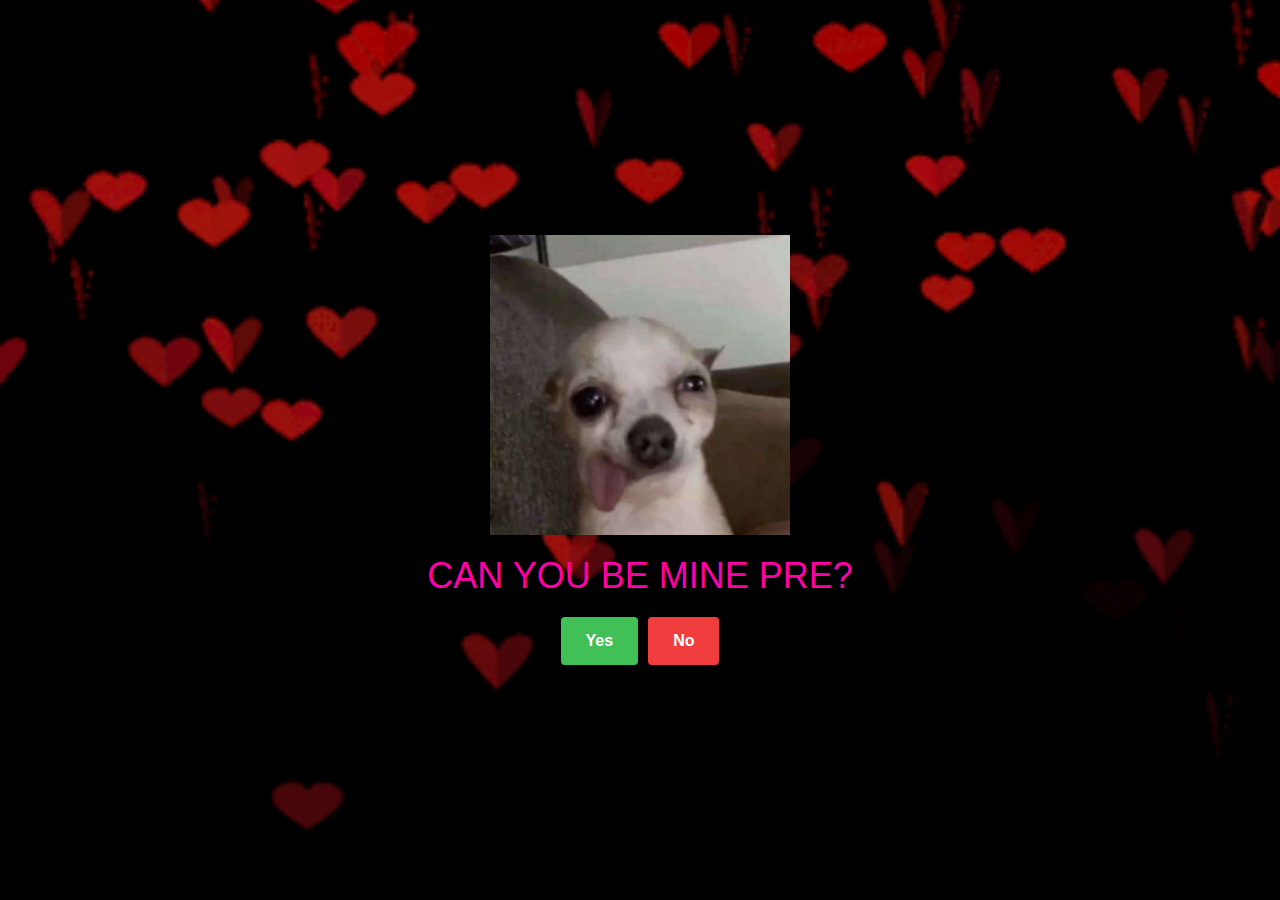
<file: index.html>
<!DOCTYPE html>
<html lang="en">
  <head>
    <meta charset="UTF-8" />
    <meta name="viewport" content="width=device-width, initial-scale=1.0" />
    <link rel="preconnect" href="https://fonts.googleapis.com" />
    <link rel="preconnect" href="https://fonts.gstatic.com" crossorigin />
    <link
      href="https://fonts.googleapis.com/css2?family=Protest+Riot&display=swap"
      rel="stylesheet"
    />
    <link rel="stylesheet" href="style.css" />
    <title>oKAYEnato</title>
  </head>
  <body>
    <main class="container">
      <img class="cat-img" src="img/cat-0.jpg" alt="Picture of a cat" />
      <p class="title">CAN YOU BE MINE PRE?</p>
      <div class="buttons">
        <button type="button" class="btn btn--yes">Yes</button>
        <button type="button" class="btn btn--no">No</button>
      </div>
    </main>

    <script type="module" src="script.js"></script>
  </body>
</html>
</file>
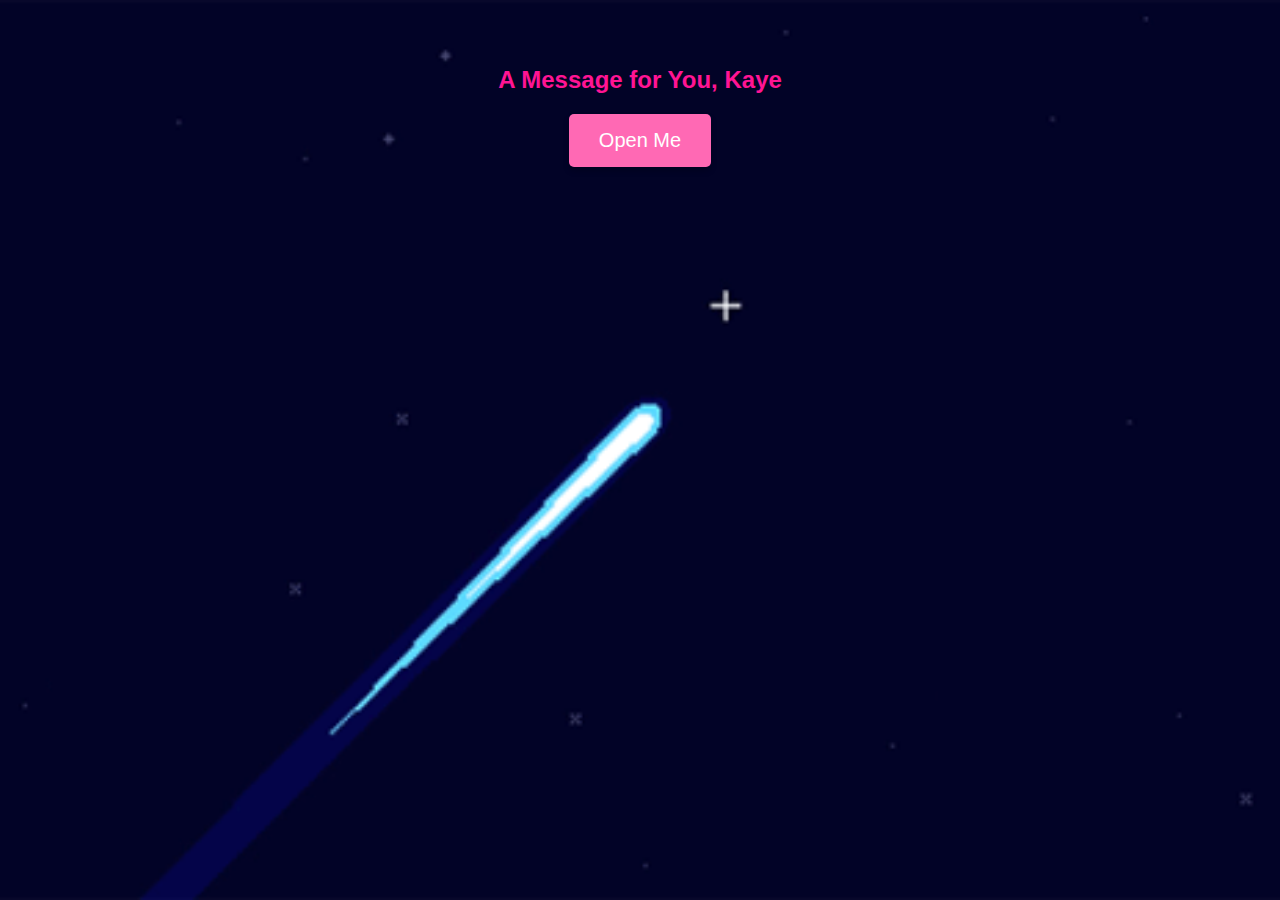
<file: destination.html>
<!DOCTYPE html>
<html lang="en">
<head>
    <meta charset="UTF-8">
    <meta name="viewport" content="width=device-width, initial-scale=1.0">
    <link rel="stylesheet" href="style2.css"/>
    <title>For You, Kaye</title>
    
</head>
<body>
    <h1>A Message for You, Kaye</h1>
    <div id="container">
        <button id="open-button">Open Me</button>
        <div id="letter"> I just wanted to take a moment to tell you something that’s been on my mind lately, especially with the misunderstandings that 
            happen often. There’s something really special about you that I can’t help but admire. The night I first talked to you, it felt so 
            easy and comforting, super gaan agad ng pakiramdam. I felt more love in just a few days than I ever felt in my long relationship before. 
            Don’t get me wrong, it’s not that I wasn’t happy back then. What I’m saying is I’m much happier now that I’m here with you. 
            I don’t know if it’s the way you talk to me, the way you smile so comfortably, the way you carry yourself with such confidence, 
            or the kindness you show to everyone around you. You have a way of leaving people feeling happier and loved. 
            And, well, Kaye… guess what? I’m one of those people! HAHAHAHAHAHA
           
           

            Ginahulat-hulat ko gid ang tion nga makapanag-istorya kita, bisan ano lang ang ato ginahambalan, bisan gamay o kaswal. 
            May ara gid nga kahamugaway sa imo pamati, pagtawa, kag pagsabat nga daw makapadayon ako sa pagsugid sang madugay-dugay nga oras. 
            Sa matuod lang, ginahimo mo ang ordinaryo nga mga tion nga mangin hilway nga espesyal, 
            kag para sa akon, isa ina ka talagsaon nga butang nga natabo sa akon kabuhi.

            I just wanted to let you know how much I admire you and how much I enjoy getting to know you. No matter what, I think 
            you’re someone I trulyyy and deeply loved, and I feel lucky to have crossed paths with you sa mobile legends. Whether we stay like this or explore 
            something more, I’ll always hold you in high regard. Hahaha ganun kita kamahal, Kaye Donguines.

            - Francis Pogi
        </div>
    </div>

    <script>
        const button = document.getElementById("open-button");
        const letter = document.getElementById("letter");

        button.addEventListener("click", () => {
            letter.style.opacity = "1"; // Show the letter
            letter.style.transform = "translateY(0)"; // Smooth upward movement
            button.textContent = "I Love You"; // Change the button text
        });
    </script>
</body>
</html>
</file>
<file: style.css>
* {
  margin: 0;
  padding: 0;
  box-sizing: border-box;
}

html {
  font-size: 62.5%;
}

body {
  background-color: #fff0f6;
  font-family: "Protest Riot", sans-serif;
    height: 100vh; /* Full screen height */
    margin: 0;
    font-family: Arial, sans-serif;
    background-image: url('heart2.gif'); /* Replace 'background.jpg' with your image file name */
    background-size: cover; /* Makes the image cover the entire screen */
    background-position: center; /* Centers the image */
    background-repeat: no-repeat; /* Prevents the image from repeating */
}


.container {
  height: 100vh;
  margin: 0 auto;

  display: flex;
  flex-direction: column;
  align-items: center;
  justify-content: center;
}

.cat-img {
  width: 30rem;
  height: 30rem;
  margin-bottom: 2rem;
}

.title {
  font-size: 3.6rem;
  color: #ff00a6;
  text-align: center;
  margin-bottom: 2rem;
}

.buttons {
  display: flex;
  flex-wrap: wrap;
  align-items: center;
  justify-content: center;

  gap: 1rem;
}

.btn {
  padding: 1.5rem 2.5rem;
  border: none;
  border-radius: 4px;

  color: white;
  font-size: 1.6rem;
  font-weight: 600;
  cursor: pointer;
  display: inline-block;
}

.btn--yes {
  background-color: #40c057;
}

.btn--no {
  background-color: #f03e3e;
}

.hidden {
  display: none;
}
</file>
<file: style2.css>
body {
                display: flex;
                justify-content: center;
                align-items: center;
                flex-direction: column; /* Stack items vertically */
                height: 100vh; /* Full viewport height */
                margin: 0;
                font-family: 'Georgia', serif; /* Romantic font */
                background-color: #fff0f5; /* Light pink background */
                height: 100vh; /* Full screen height */
                margin: 0;
                font-family: Arial, sans-serif;
                background-image: url('shoot.gif'); /* Replace 'background.jpg' with your image file name */
                background-size: cover; /* Makes the image cover the entire screen */
                background-position: center; /* Centers the image */
                background-repeat: no-repeat; /* Prevents the image from repeating */
            }
            h1 {
                font-size: 24px;
                text-align: center;
                color: #ff1493; /* Romantic pink heading */
                margin-bottom: 20px; /* Space below the heading */
            }
            #container {
                text-align: center; /* Center contents horizontally */
                width: 100%; /* Take up full width to prevent overflow */
            }
            #open-button {
                padding: 15px 30px;
                font-size: 20px;
                cursor: pointer;
                border: none;
                border-radius: 5px;
                background-color: #ff69b4; /* Soft pink button */
                color: white;
                box-shadow: 0px 4px 6px rgba(0, 0, 0, 0.2);
                transition: background-color 0.3s ease, transform 0.3s ease;
            }
            #open-button:hover {
                background-color: #ff1493; /* Bright pink hover effect */
                transform: scale(1.05);
            }
            #letter {
                font-size: 18px;
                line-height: 1.8;
                color: #333;
                margin: 50px auto; /* Space around the letter */
                padding: 25px;
                padding-bottom: 100px;
                max-width: 1000px;
                border: 2px solid #ff69b4; /* Decorative pink border */
                border-radius: 10px;
                background-color: #fff; /* White background for the letter */
                box-shadow: 0px 4px 6px rgba(0, 0, 0, 0.3); /* Shadow for elegance */
                opacity: 0; /* Initially hidden */
                transform: translateY(50px); /* Initially offset downward */
                transition: opacity 2s ease, transform 2s ease; /* Smooth reveal */
                font-style: italic; /* Add a romantic touch */
            }
</file>
